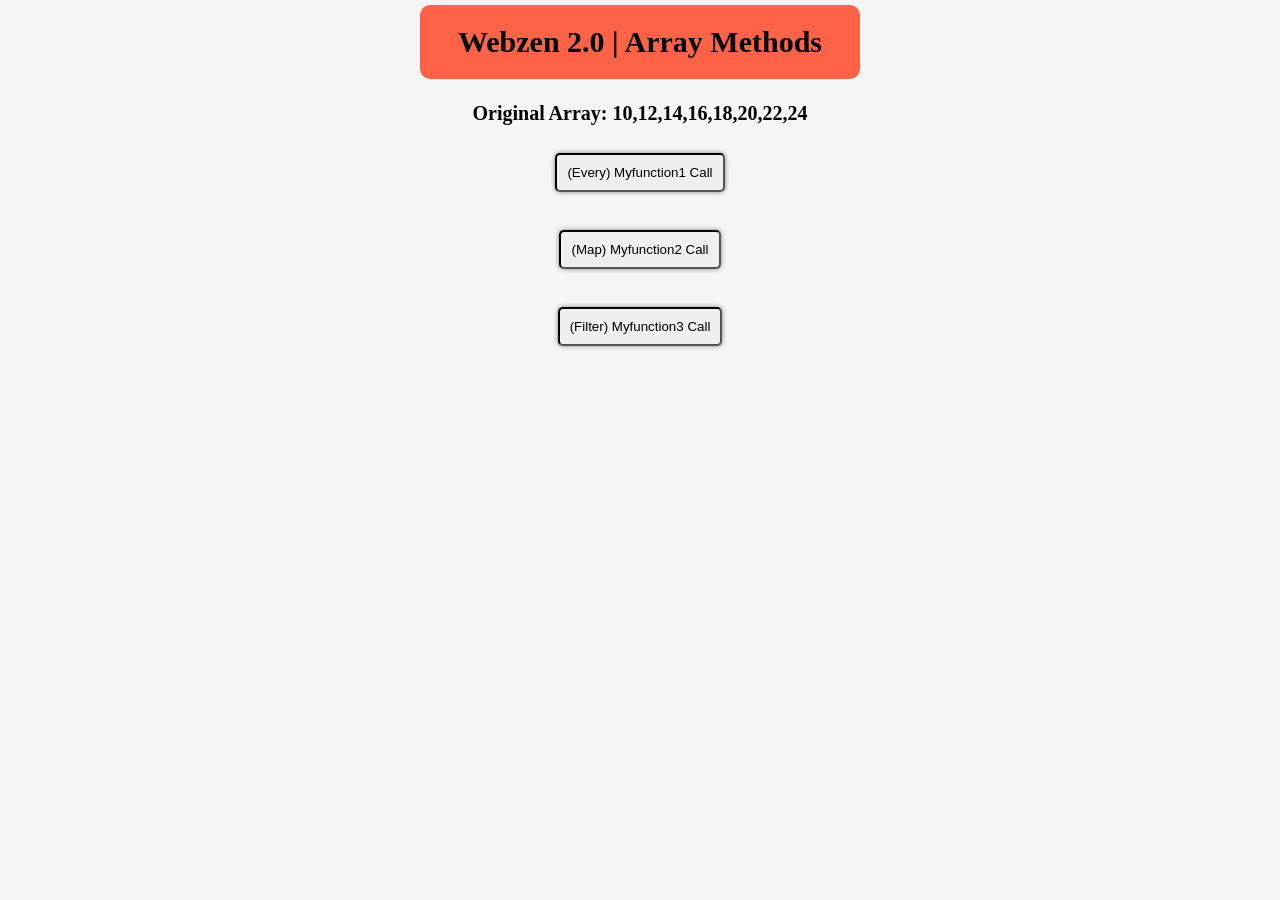
<file: array_methods/index.html>
<html>

<head>
    <title>Webzen 2.0 | Array Methods</title>

    <link rel="stylesheet" href="style.css" />
</head>

<body>
    <center>
        <div class="title">Webzen 2.0 | Array Methods</div>
        <br />

        <div class="ans content">
        </div>
        <br/>

        <button class="btn" onclick="myFunction1()">(Every) Myfunction1 Call</button>
        <div class="ans ans1">

        </div>
        <br />

        <button class="btn" onclick="myFunction2()">(Map) Myfunction2 Call</button>
        <div class="ans ans2">

        </div>
        <br />

        <button class="btn" onclick="myFunction3()">(Filter) Myfunction3 Call</button>
        <div class="ans ans3">

        </div>
        <br />


    </center>

    <script src="script.js"></script>
</body>

</html>
</file>
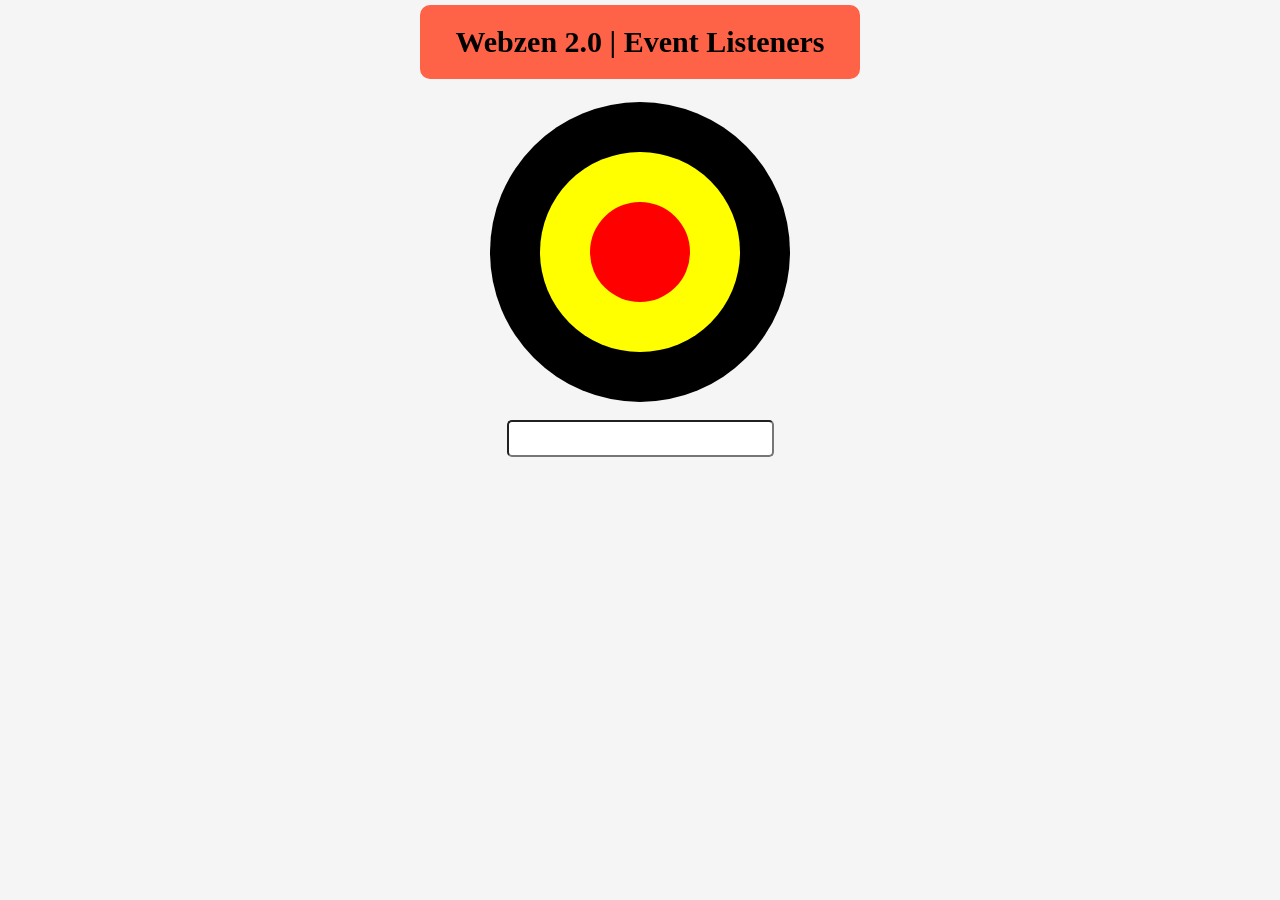
<file: event_listeners/index.html>
<html>

<head>
    <title>Webzen 2.0 | Event Listners</title>

    <link rel="stylesheet" href="style.css">

</head>

<body>
    <center>


        <div class="title">
            Webzen 2.0 | Event Listeners
        </div>

        <br />

        <div class="grand_parent">
            <div class="parent">
                <div class="child">
                </div>
            </div>
        </div>

        <br/>

        <input class="input_text" type="text" />
        <p class="text_display"></p>

        <br/>

    </center>


    <script src="script.js"></script>
</body>


</html>
</file>
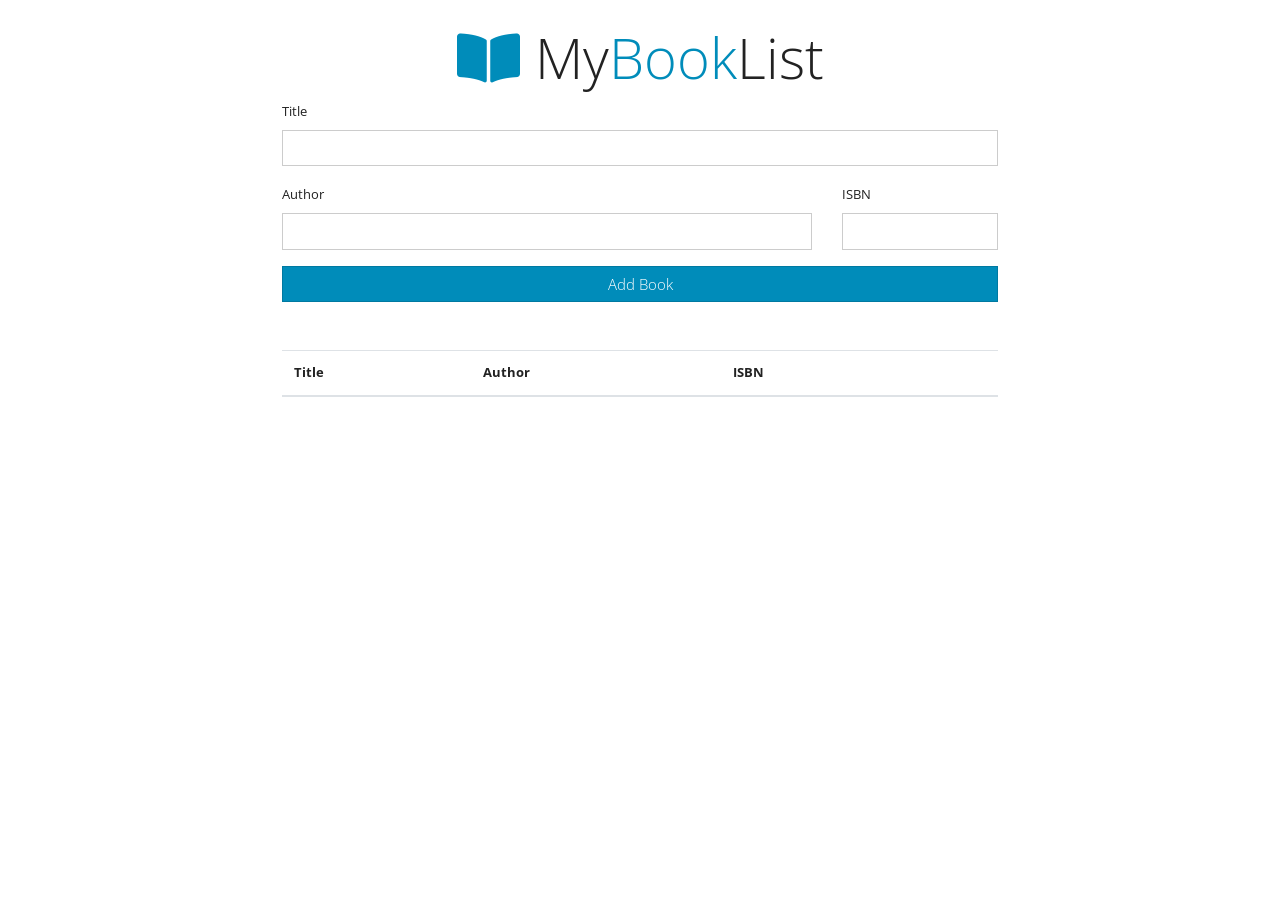
<file: projects/booklist/index.html>
<!DOCTYPE html>
<html lang="en">
<head>
    <meta charset="UTF-8">
    <meta name="viewport" content="width=device-width, initial-scale=1.0">
    <title>BookList App</title>
    <link rel="stylesheet" href="./node_modules/@fortawesome/fontawesome-free/css/all.css" />
    <link rel="stylesheet" href="css/bootstrap.min.yeti.css" />
</head>
<body>
    <div class="container mt-4 col-md-7">
        <h1 class="display-4 text-center"><i class="fas fa-book-open text-primary"></i> My<span class="text-primary">Book</span>List </h1>
        <form id="book-form">
            <div class="form-group">
                <label for="title">Title</label>
                <input type="text" id="title" class="form-control" />
            </div>
            <div class="row">
                <div class="col-9">
                    <div class="form-group">
                        <label for="author">Author</label>
                        <input type="text" id="author" class="form-control" />
                    </div>
                </div>
                <div class="col-3">
                    <div class="form-group">
                        <label for="isbn">ISBN</label>
                        <input type="text" id="isbn" class="form-control" />
                    </div>
                </div>
            </div>
            <input type="submit" value="Add Book" class="btn btn-primary btn-block">
        </form>
        <table class="table table-striped mt-5">
            <thead>
                <tr>
                    <th>Title</th>
                    <th>Author</th>
                    <th>ISBN</th>
                    <th></th>
                </tr>
            </thead>
            <tbody id="book-list"></tbody>
        </table>
    </div>
    <script src="app.js"></script>
</body>
</html>
</file>
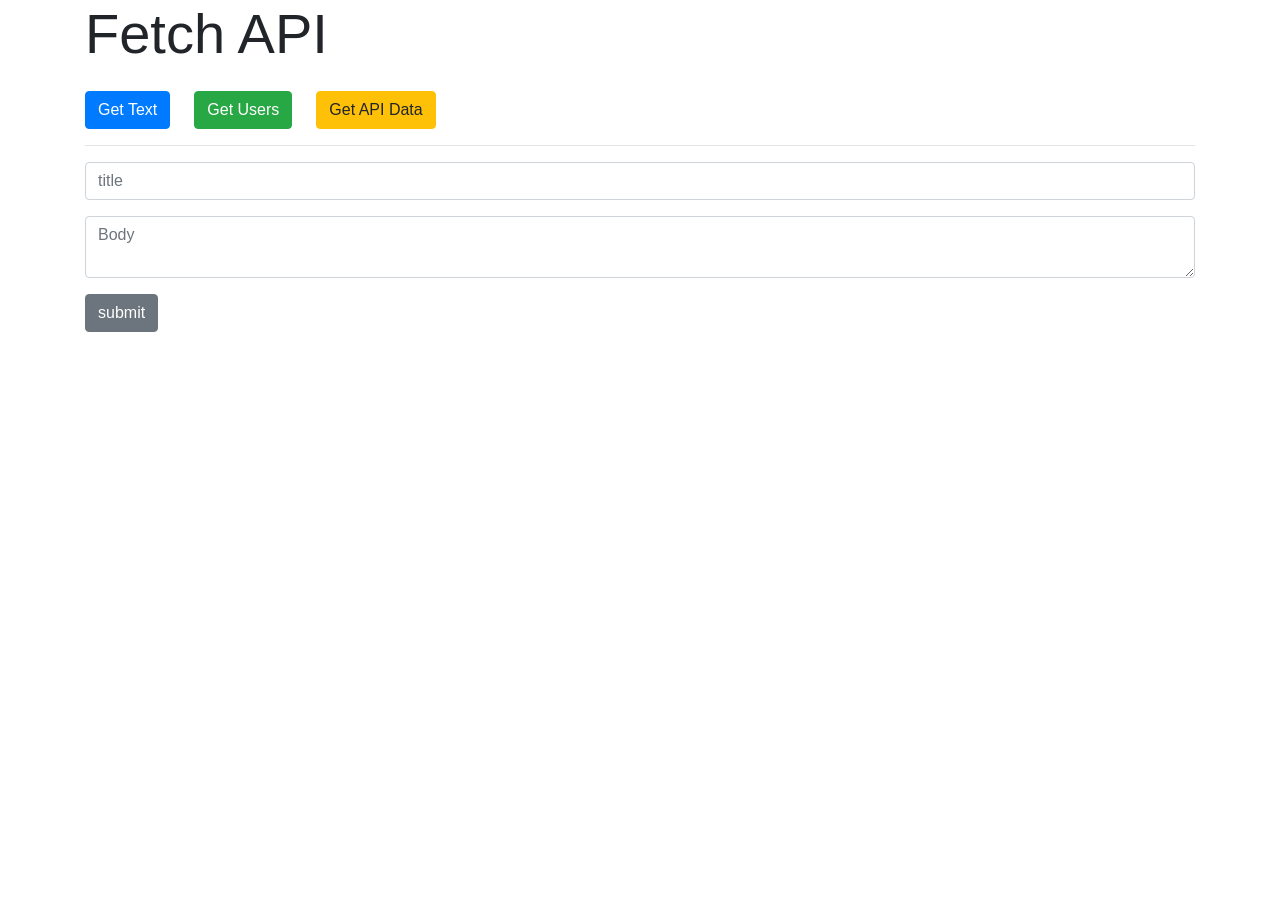
<file: projects/fetch_api/index.html>
<!DOCTYPE html>
<html lang="en">

<head>
    <meta charset="UTF-8">
    <meta name="viewport" content="width=device-width, initial-scale=1.0">
    <title>Fetch API</title>
    <link rel="stylesheet" href="https://stackpath.bootstrapcdn.com/bootstrap/4.1.3/css/bootstrap.min.css"
        integrity="sha384-MCw98/SFnGE8fJT3GXwEOngsV7Zt27NXFoaoApmYm81iuXoPkFOJwJ8ERdknLPMO" crossorigin="anonymous">
</head>

<body>
    <div class="container">
        <h1 class="display-4 mb-4">Fetch API</h1>
        <div class="d-flex">
            <button class="btn btn-primary mr-4" id="getText">Get Text</button>
            <button class="btn btn-success mr-4" id="getUsers">Get Users</button>
            <button class="btn btn-warning mr-4" id="getPosts">Get API Data</button>
        </div>
        <hr>
        <div id="output"></div>
        <form id="addPost">
            <div class="form-group">
                <input class="form-control" type="text" id="title" placeholder="title" />
            </div>
            <div class="form-group">
                <textarea class="form-control" id="body" placeholder="Body"></textarea>
            </div>
            <input class="btn btn-secondary" type="submit" value="submit" />
        </form>
    </div>


    <script>
        document.getElementById('getText').addEventListener('click', getText);
        document.getElementById('getUsers').addEventListener('click', getUsers);
        document.getElementById('getPosts').addEventListener('click', getPosts);
        document.getElementById('addPost').addEventListener('submit', addPost);

        function getText() {
            fetch('sample.txt')
                .then(response => response.text())
                .then(res => {
                    document.getElementById('output').innerHTML = res;
                })
                .catch(err => console.log(err));
        }

        function getUsers() {
            fetch('users.json')
                .then(response => response.json())
                .then(res => {
                    let output = '<h2 class="mb-4">Users</h2>';

                    res.forEach((user) => {
                        output += `
                    <ul class="list-group mb-3">
                        <li class="list-group-item">ID: ${user.id}</li>
                        <li class="list-group-item">Name: ${user.name}</li>
                        <li class="list-group-item">Email: ${user.email}</li>
                    </ul>
                    `;
                    });
                    document.getElementById('output').innerHTML = output;
                })
                .catch(err => console.log(err));
        }

        function getPosts() {
            fetch('https://jsonplaceholder.typicode.com/posts')
                .then(response => response.json())
                .then(res => {
                    let output = '<h2 class="mb-4">Posts</h2>';

                    res.forEach((post) => {
                        output += `
                        <div class="card card-body mb-3">
                            <h3>${post.title}</h3>
                            <p>${post.body}</p>
                        </div>
                    `;
                    });
                    document.getElementById('output').innerHTML = output;
                })
                .catch(err => console.log(err));
        }

        function addPost(e) {
            e.preventDefault();

            let title = document.getElementById('title').value;
            let body = document.getElementById('body').value;

            fetch('https://jsonplaceholder.typicode.com/posts', {
                method: 'POST',
                headers: {
                    'Accept': 'application/json, text/plain',
                    'Content-Type': 'application/json'
                },
                body: JSON.stringify({ title: title, body: body })
            })
                .then(response => response.json())
                .then(res => console.log(res))
                .catch(err => console.log(err));
        }
    </script>
    <script src="https://cdn.jsdelivr.net/npm/bootstrap@5.0.0-beta1/dist/js/bootstrap.bundle.min.js"
        integrity="sha384-ygbV9kiqUc6oa4msXn9868pTtWMgiQaeYH7/t7LECLbyPA2x65Kgf80OJFdroafW"
        crossorigin="anonymous"></script>

</body>

</html>
</file>
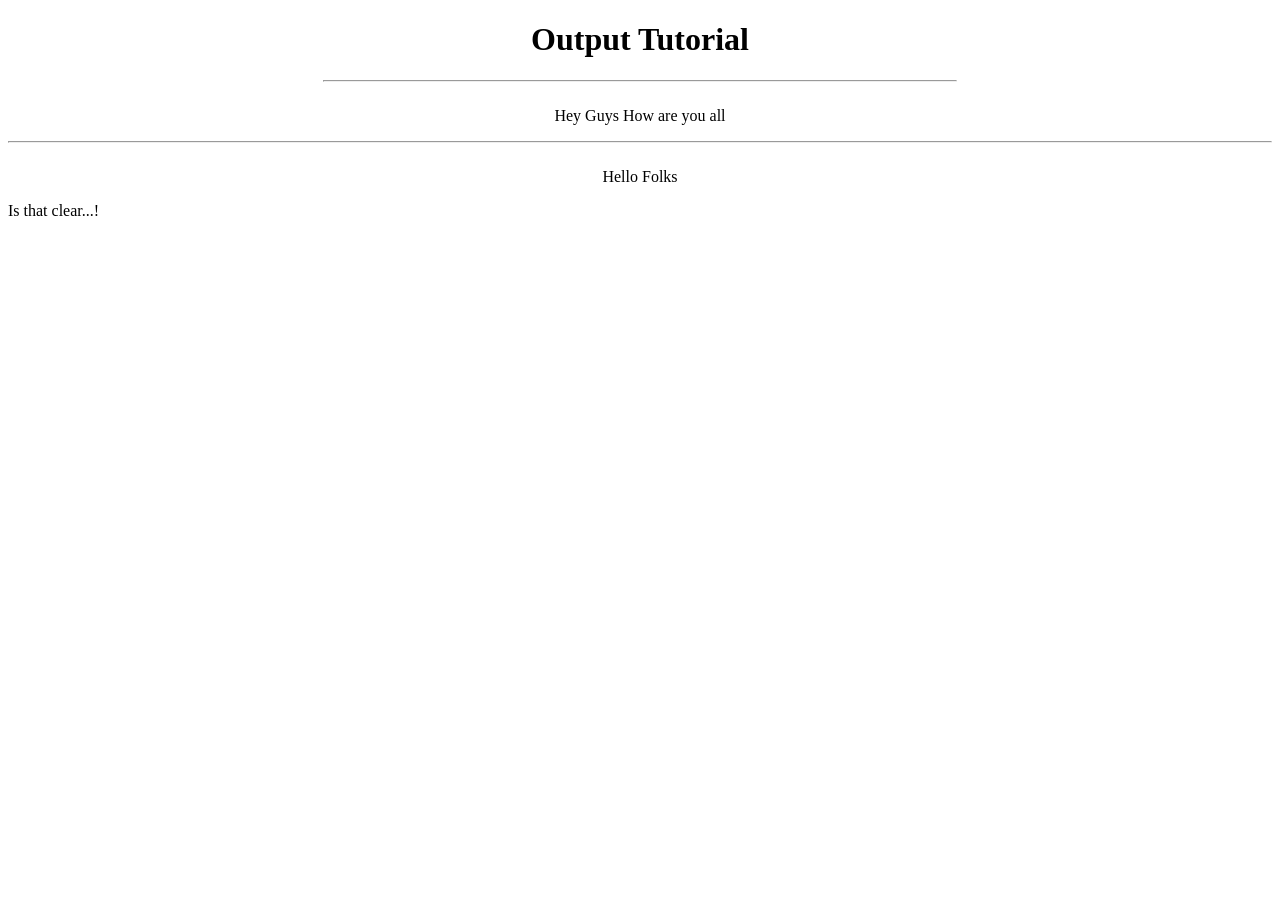
<file: 01_basics/03_output.html>
<!-- JavaScript can "display" data in different ways:

1. Writing into an HTML element, using innerHTML.
2. Writing into the HTML output using document.write().
3. Writing into an alert box, using window.alert().
4. Writing into the browser console, using console.log(). -->



<!DOCTYPE html>
<html lang="en" dir="ltr">

<head>
  <meta charset="utf-8">
  <title>output</title>
  <style media="screen">
    #main-heading {
      text-align: center;
    }

    .text {
      text-align: center;
      margin-top: 25px;
    }

    #next1 {
      margin: auto;
      display: block;
      margin-bottom: 20px;

    }
  </style>
</head>

<body>
  <h1 id="main-heading">Output Tutorial</h1>
  <hr width=50%>
  <p class="text" id="text">Hey Guys How are you all</p>
  <!-- <button type="button" name="next" id="next1" onclick="innerhtml()">Next</button> -->

  <!-- USING INNERHTML -->
  <script type="text/javascript">
    function innerhtml() {
      document.getElementById("text").innerHTML = "Welcome to the World of JavaScript";
    }
  </script>


  <hr>

  <!-- USING DOCUMNENT.WRITE() -->
  <script type="text/javascript">
    document.write("<p class='text'>Hello Folks</p>");
    document.write("Is that clear...!");
  </script>


  <!-- USING ALERT -->
  <script type="text/javascript">
      // alert("!!! There are no errors in the code :)");
      // window.alert("!!! There are no errors in the code :)");
  </script>



  <!-- USING CONSOLE -->
  <script type="text/javascript">
    console.log("This is console,You can see output here");



    // using tilde(`) opeartor
    let d = new Date();
    console.log(`hello All todays date is ${d.getDate()} Hope you all are safe`);
    // console.log('hello All todays date is ' + d.getDate() + ' Hope you all are safe');
  </script>

</body>

</html>
</file>
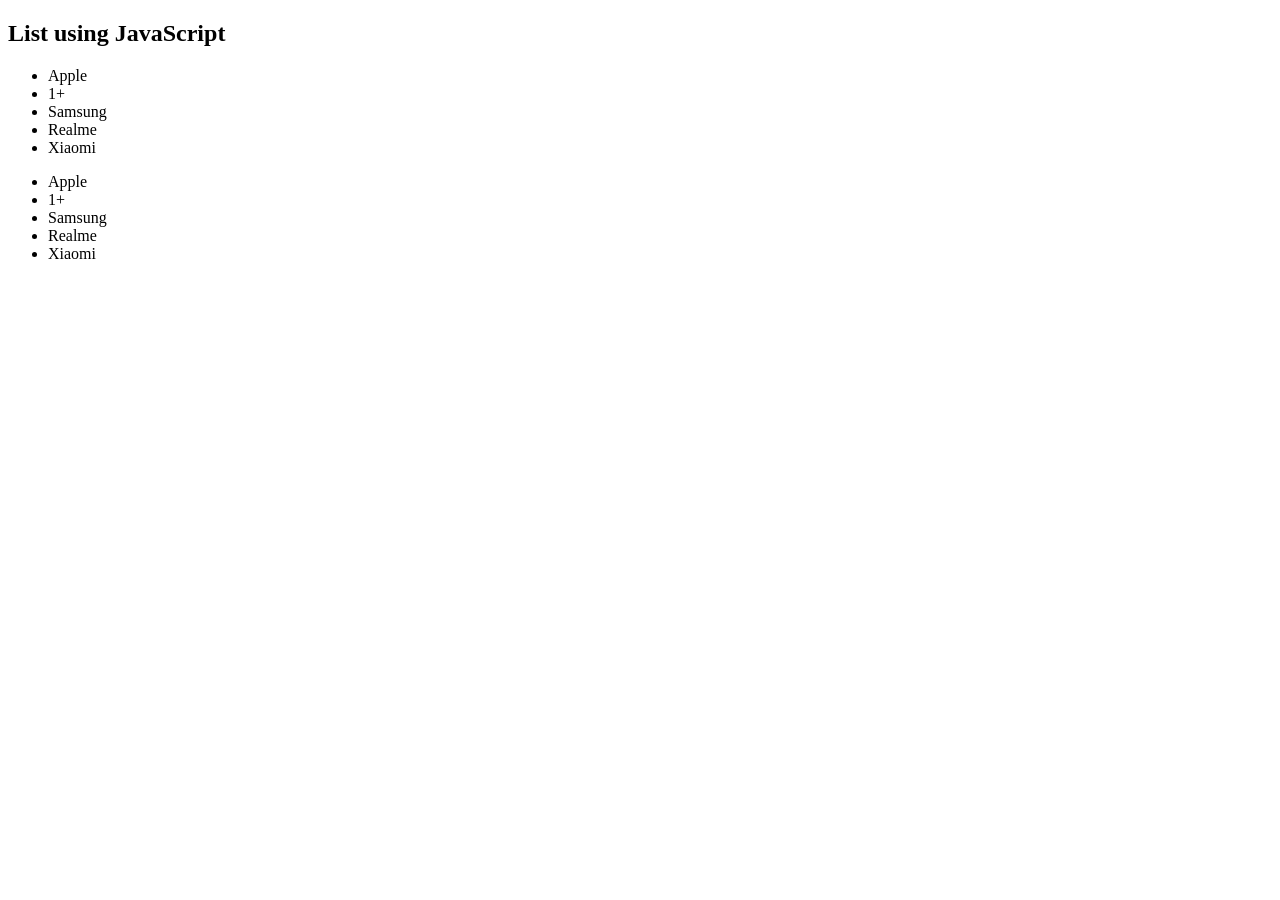
<file: 02_datatypes/04.1_arrays.html>
<!DOCTYPE html>
<html lang="en" dir="ltr">
    <head>
        <meta charset="utf-8">
        <title></title>
    </head>
    <body>
               <!-- -------Looping-------- -->


                 <h2>List using JavaScript</h2>
                 <p id="list1"></p>
                 <p id="list2"></p>

                    <!-- Using for loop -->

         <script>
                var mobile = ["Apple","1+","Samsung","Realme","Xiaomi"];

                var len = mobile.length;
                var text = "<ul>";
                for (var i=0; i < len; i++)
                {
                  text += "<li>" + mobile[i] + "</li>";
                }
                text += "</ul>";
                document.getElementById('list1').innerHTML = text;
         </script>

                    <!-- Using forEach() -->

         <script>

                var text = "<ul>";

                mobile.forEach(listing);
                text += "</ul>";

                document.getElementById('list2').innerHTML = text;

                function listing(value)
                {
                  text+="<li>" + value + "</li>";
                }

        </script>
    </body>
</html>
</file>
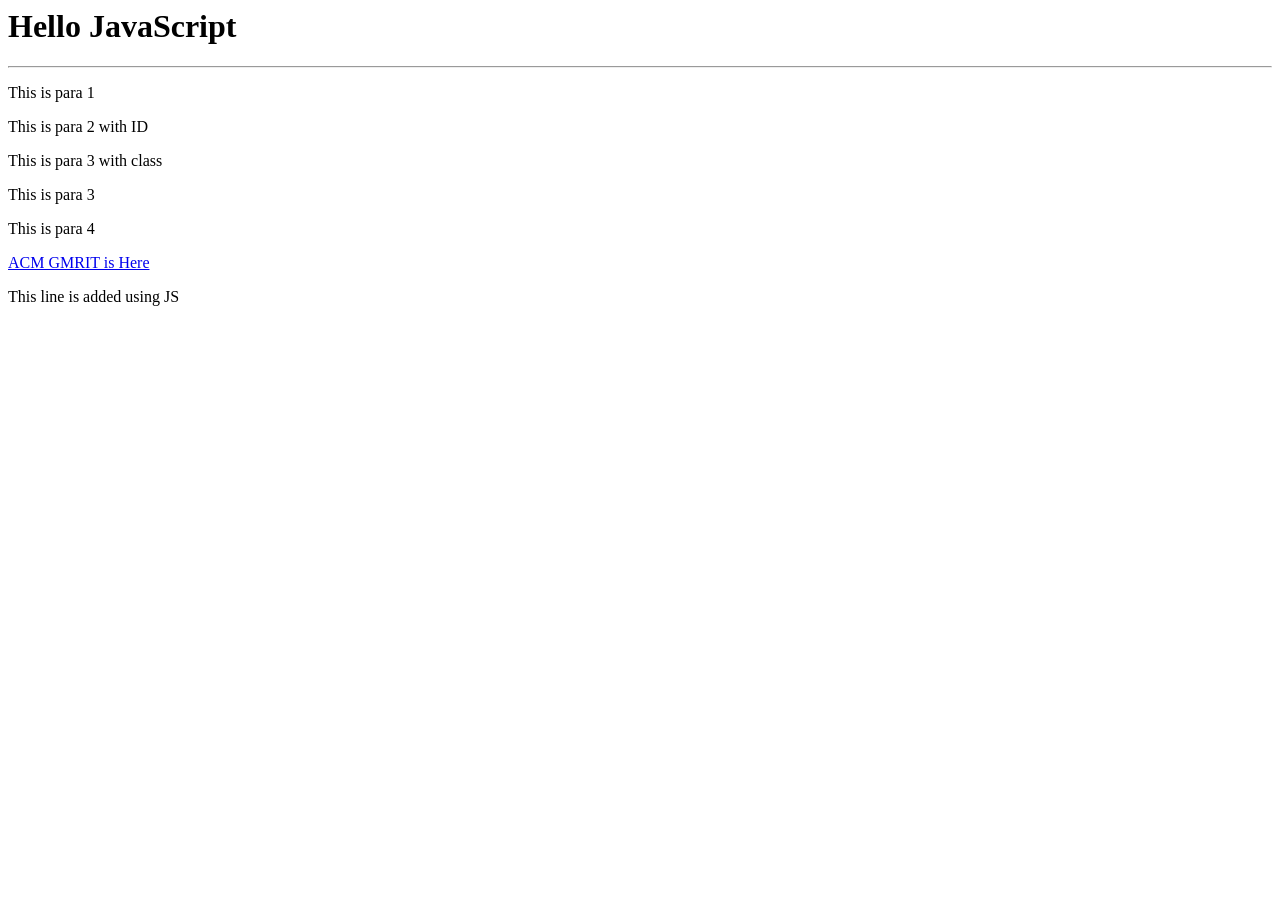
<file: 03_DOM/01.1 gettingElements.html>
<html>
  <head>
    <title>Index</title>
  </head>
  <body>
    <h1>Welcome Folks</h1>
    <hr>

    <p>This is para 1</p>
    <p id="idone">This is para 2 with ID</p>
    <p class="classone">This is para 3 with class</p>
    <p>This is para 3</p>
    <p>This is para 4</p>
    <a href="https:gmritchapter.acm.org">ACM GMRIT is Here</a>


    <script type="text/javascript" src="01 gettingElements.js"></script>
  </body>
</html>
</file>
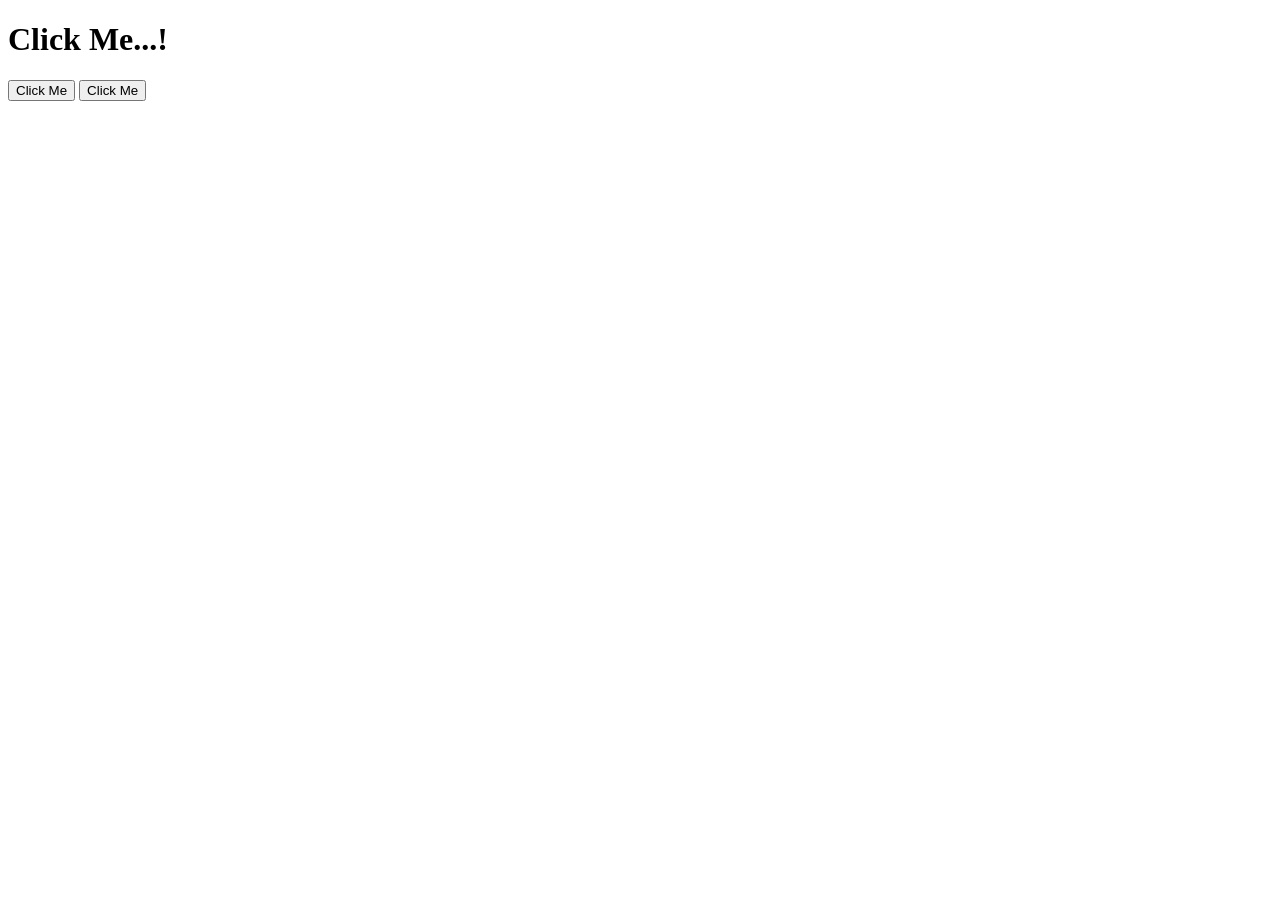
<file: 03_DOM/02.1 eventListener.html>
<!DOCTYPE html>
<html lang="en" dir="ltr">
    <head>
        <meta charset="utf-8">
        <title>EventListener</title>
    </head>
    <body>
        <h1>Click Me...!</h1>
        <button type="button" name="button">Click Me</button>
        <button type="button" name="button">Click Me</button>
    </body>
    <script type="text/javascript" src="02 eventListener.js"></script>
</html>
</file>
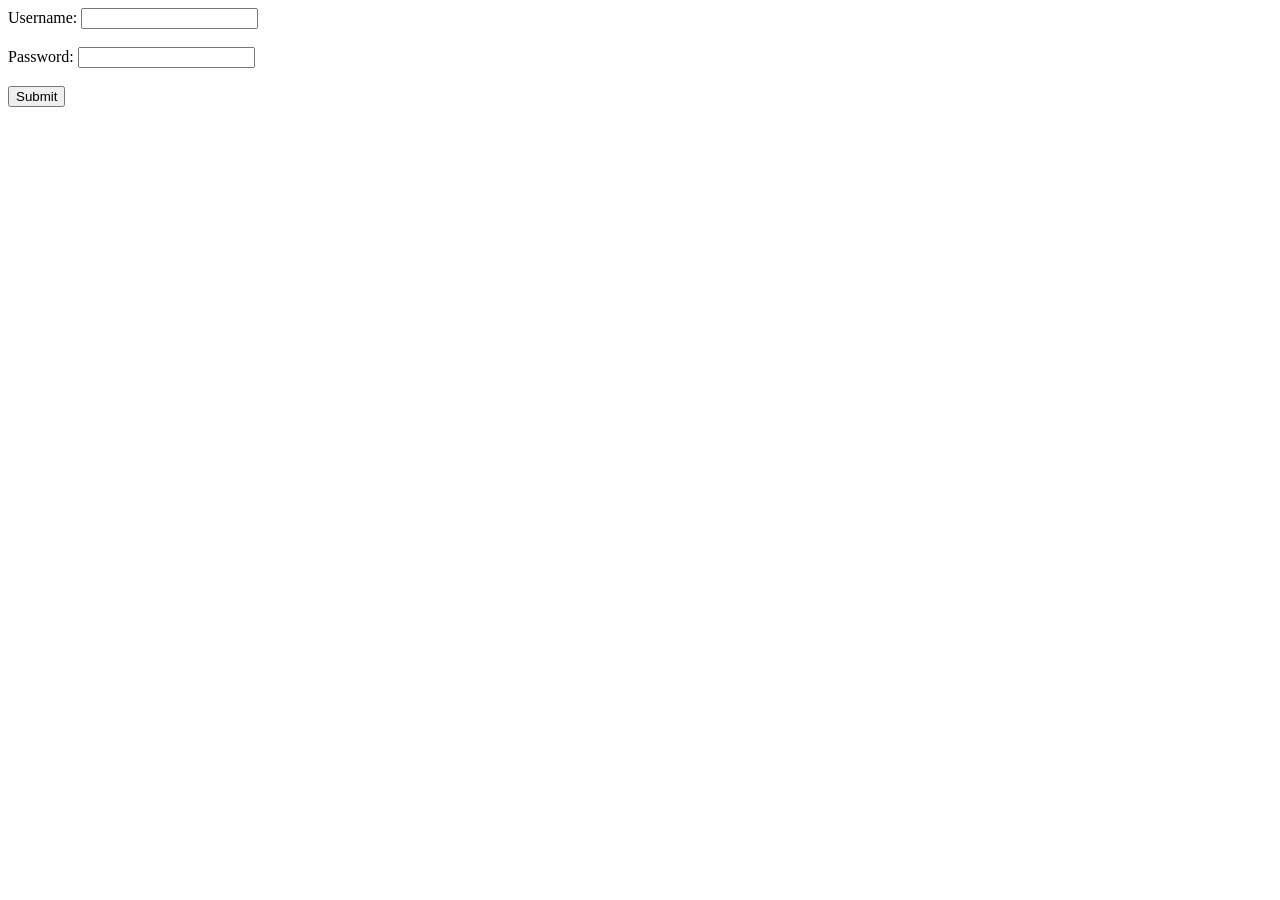
<file: 03_DOM/03 form.html>
<!DOCTYPE html>
<html lang="en" dir="ltr">
    <head>
        <meta charset="utf-8">
        <title>DOM Forms</title>
    </head>
    <body>
        <form>
            <label for="name">Username: </label>
            <input type="text" name="name"><br>
            <br>
            <label for="password">Password: </label>
            <input type="text" name="password"><br>
            <br>
            <button type="submit" name="button">Submit</button>
        </form>
    </body>
    <script src="03.1 form.js"></script>
</html>
</file>
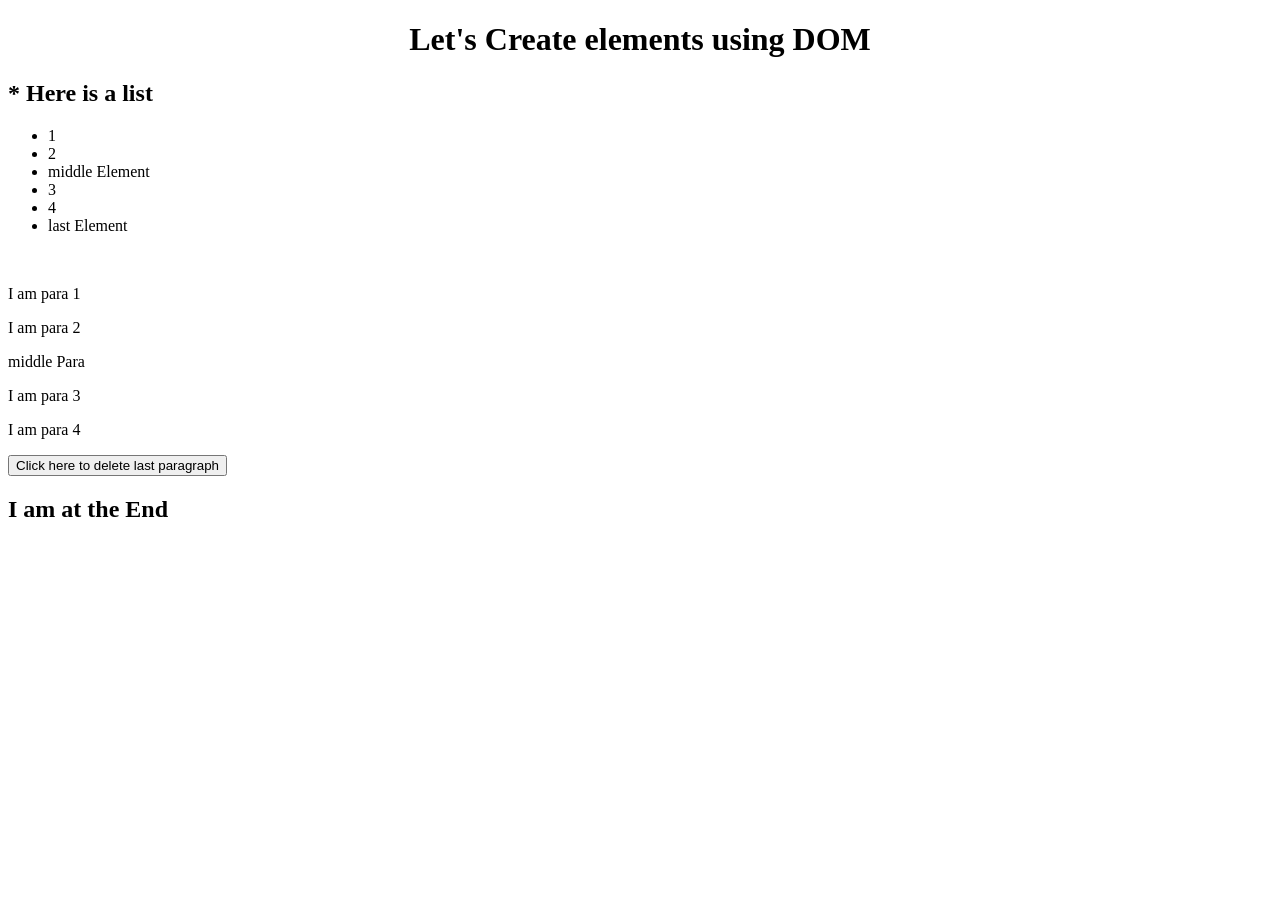
<file: 03_DOM/04 createElements.html>
<!DOCTYPE html>
<html lang="en" dir="ltr">
    <head>
        <meta charset="utf-8">
        <title>Creating elements</title>
    </head>
    <body>
        <center><h1>Let's Create elements using DOM</h1></center>

        <h2>* Here is a list</h2>
        <ul>
            <li>1</li>
            <li>2</li>
            <li>3</li>
            <li>4</li>
        </ul>

        <br>
        <p>I am para 1</p>
        <p>I am para 2</p>
        <p id='p3'>I am para 3</p>
        <p>I am para 4</p>

        <button type="button">Click here to delete last paragraph</button>
    </body>

    <script src="04.1 createElements.js">

    </script>
</html>
</file>
<file: array_methods/style.css>
* {
  margin: 0;
  padding: 0;
}

body {
  background-color: whitesmoke;
}

.title {
  padding: 20px;
  color: black;
  background-color: tomato;
  margin: 5px;
  font-size: 30px;
  width: 400px;
  font-weight: 600;
  border-radius: 10px;
  transition: 0.2s;
}

.ans {
  width: 600px;
  font-size: 20px;
  font-weight: 600;
}

.btn {
  margin: 10px;
  padding: 10px;
  border: none;
  box-shadow: 0 0 5px gray;
  border-radius: 5px;
  border: 2px inset black;
  cursor: pointer;
}
</file>
<file: event_listeners/style.css>
* {
  margin: 0;
  padding: 0;
}

body {
  background-color: whitesmoke;
}

.title {
  padding: 20px;
  color: black;
  background-color: tomato;
  margin: 5px;
  font-size: 30px;
  width: 400px;
  font-weight: 600;
  border-radius: 10px;
  transition: 0.2s;
}

.grand_parent {
  width: 300px;
  height: 300px;
  background-color: black;
  display: flex;
  justify-content: center;
  align-items: center;
  transition: 0.5s;
  border-radius: 50%;
  border-radius: 50%;
}

.parent {
  width: 200px;
  height: 200px;
  background-color: yellow;
  display: flex;
  justify-content: center;
  align-items: center;
  border-radius: 50%;
  transition: 0.4s;
}

.child {
  width: 100px;
  height: 100px;
  background-color: red;
  border-radius: 50%;
  transition: 0.3s;
}

.input_text {
  padding: 5px;
  border-radius: 5px;
  color: black;
  font-size: 20px;
}
</file>
